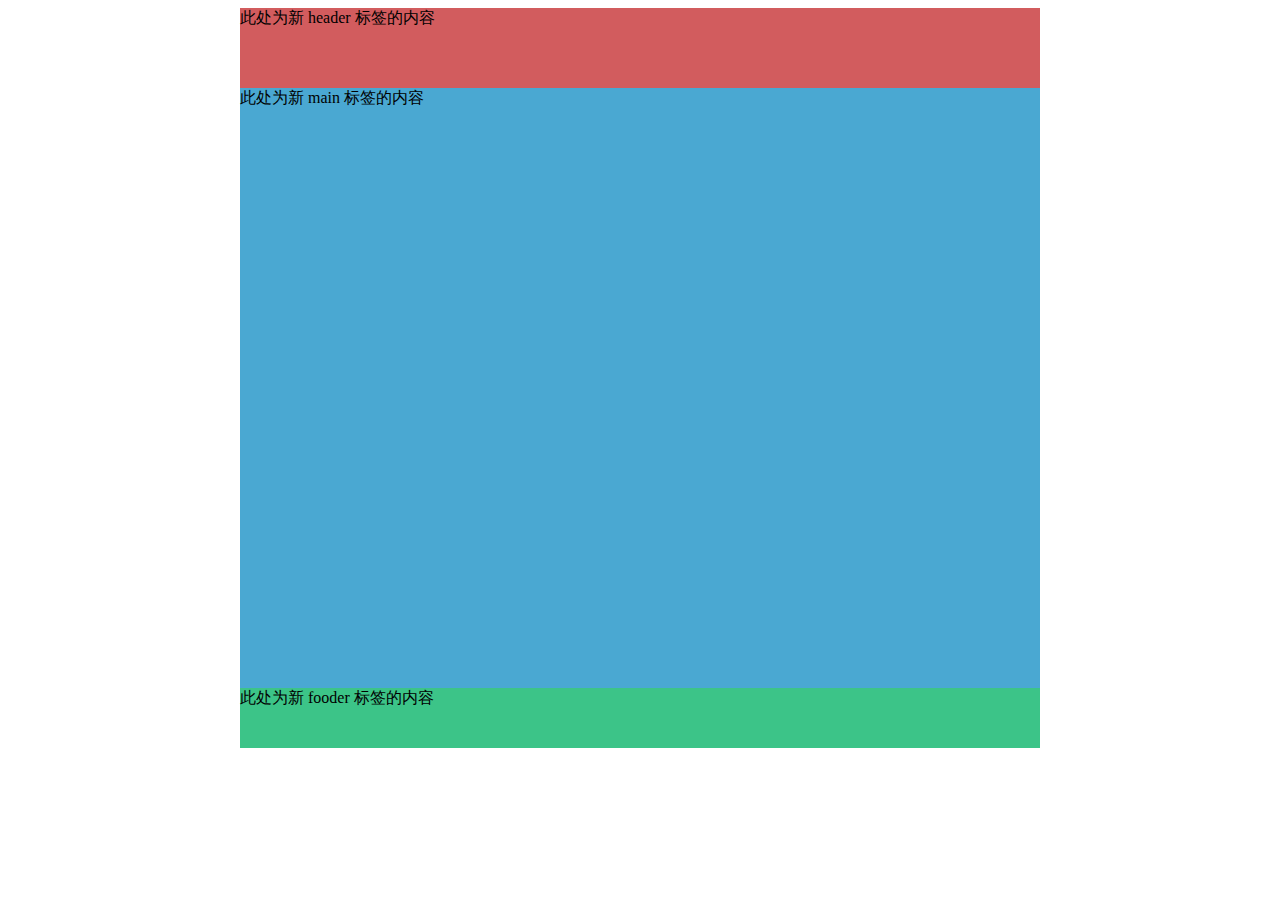
<file: work.html>
<!doctype html>
<html>
<head>
<meta charset="utf-8">
<title>666</title>
<style type="text/css">
body header {
	width: 800px;
	height: 80px;
	margin-left: auto;
	margin-right: auto;
	background-color: #D25C5E;
}
body main {
	width: 800px;
	height: 600px;
	background-color: #4AA8D2;
	margin-left: auto;
	margin-right: auto;
}
footer {
	width: 800px;
	height: 60px;
	background-color: #3CC488;
	margin-left: auto;
	margin-right: auto;
}
</style>
</head>

<body>
<header>此处为新 header 标签的内容</header>
<main>此处为新 main 标签的内容</main>
<footer>此处为新 fooder 标签的内容</fooder>
</body>
</html>
</file>
